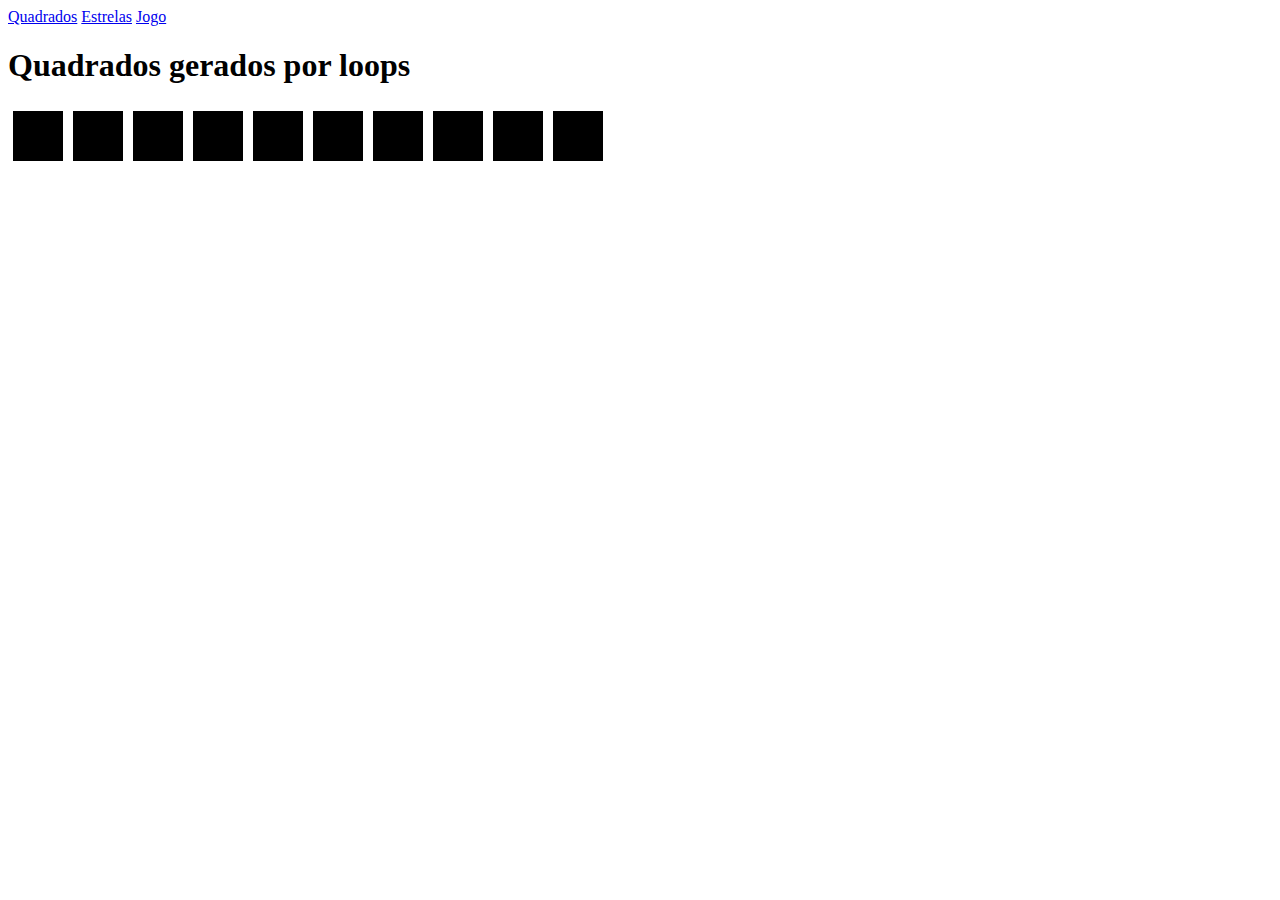
<file: index.html>
<!DOCTYPE html>
<html lang="en">
<head>
    <meta charset="UTF-8">
    <meta name="viewport" content="width=device-width, initial-scale=1.0">
    <title>Quadrados</title>
    <style>
        .square{
            width: 50px;
            height: 50px;
            margin: 5px;
            background-color: black;
            display: inline-block;
        }
    </style>
</head>
<body>
    <a href="index.html">Quadrados</a>
    <a href="index2.html">Estrelas</a>
    <a href="index3.html">Jogo</a>
    <h1>Quadrados gerados por loops</h1>
    <div id="conteiner"></div>
    <script>
        const conteiner = document.getElementById("conteiner");

        for(let i = 0; i <10; i++){
            const square = document.createElement("div");
            square.classList.add("square");
            conteiner.appendChild(square);
        }
    </script>
</body>
</html>
</file>
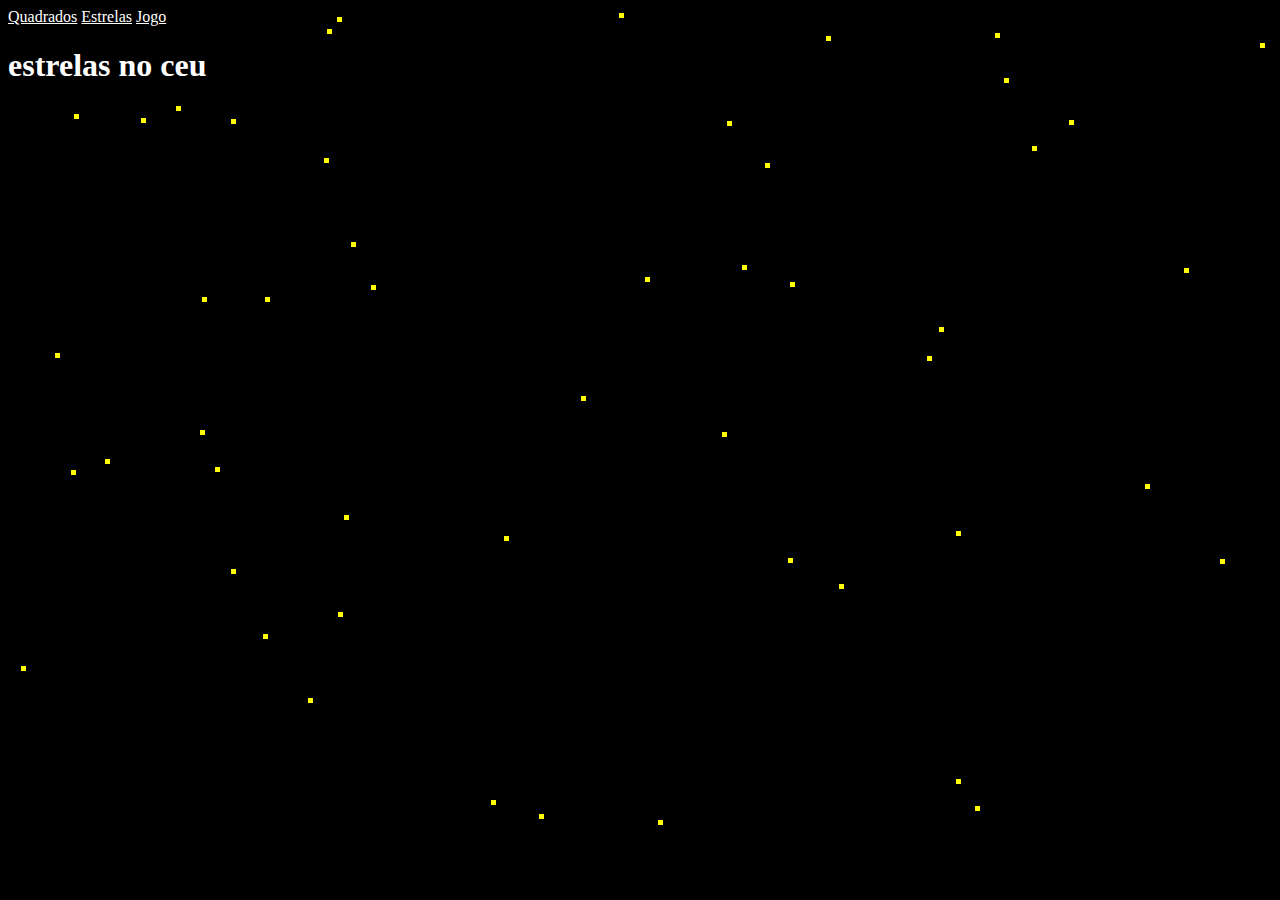
<file: index2.html>
<!DOCTYPE html>
<html lang="en">
<head>
    <meta charset="UTF-8">
    <meta name="viewport" content="width=device-width, initial-scale=1.0">
    <title>Estrelas</title>
    <style>
        body{
            background-color: black;
        }

        .square{
            width: 5px;
            height: 5px;
            margin: 5px;
            background-color: black;
            display: inline-block;
        }
        a,h1{
            color: white;
        }
    </style>
</head>
<body>
    <a href="index.html">Quadrados</a>
    <a href="index2.html">Estrelas</a>
    <a href="index3.html">Jogo</a>
    <h1>estrelas no ceu</h1>
    <div id="conteiner"></div>
    <script>
        const conteiner = document.getElementById("conteiner");

        for(let i = 0; i <50; i++){
            const square = document.createElement("div");
            square.classList.add("square");
            square.style.backgroundColor="yellow";
            square.style.position="absolute";
            square.style.left=`${Math.random()*window.innerWidth}px`;
            square.style.top=`${Math.random()*window.innerHeight}px`;
            conteiner.appendChild(square);
        }
    </script>
</body>
</html>
</file>
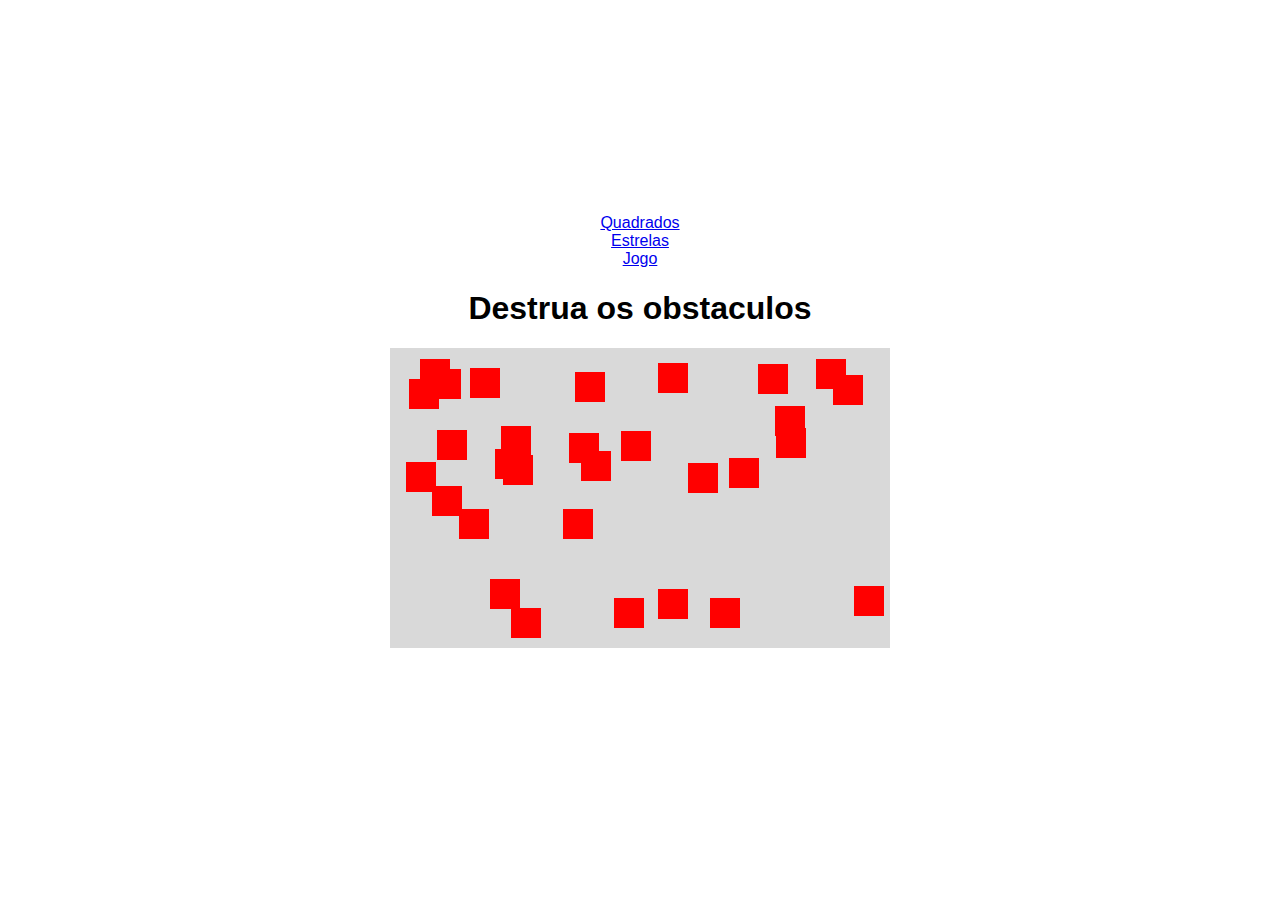
<file: index3.html>
<!DOCTYPE html>
<html lang="en">
<head>
    <meta charset="UTF-8">
    <meta name="viewport" content="width=device-width, initial-scale=1.0">
    <title>Jogo de Click</title>
    <link rel="stylesheet" href="style.css">
</head>
<body>
    <a href="index.html">Quadrados</a>
    <a href="index2.html">Estrelas</a>
    <a href="index3.html">Jogo</a>
    <h1>Destrua os obstaculos</h1>
    <div id="gameArea"></div>
    <p id="message"></p>
    <script src="script.js"></script>
</body>
</html>
</file>
<file: style.css>
body{
    margin: 0;
    padding: 0;
    display: flex;
    flex-direction: column;
    align-items: center;
    justify-content: center;
    height: 100vh;
    background-color: white;
    font-family: Arial, Helvetica, sans-serif;
}
#gameArea{
    width: 500px;
    height: 300px;
    border: 2px;
    position: relative;
    overflow: hidden;
    background-color: #d9d9d9;
}
.obstacle{
    width: 30px;
    height: 30px;
    background-color: red;
    position: absolute;
    cursor: pointer;
}
#message{
    margin-top: 20px;
    font-size: 18px;
    color:blue;
}
</file>
